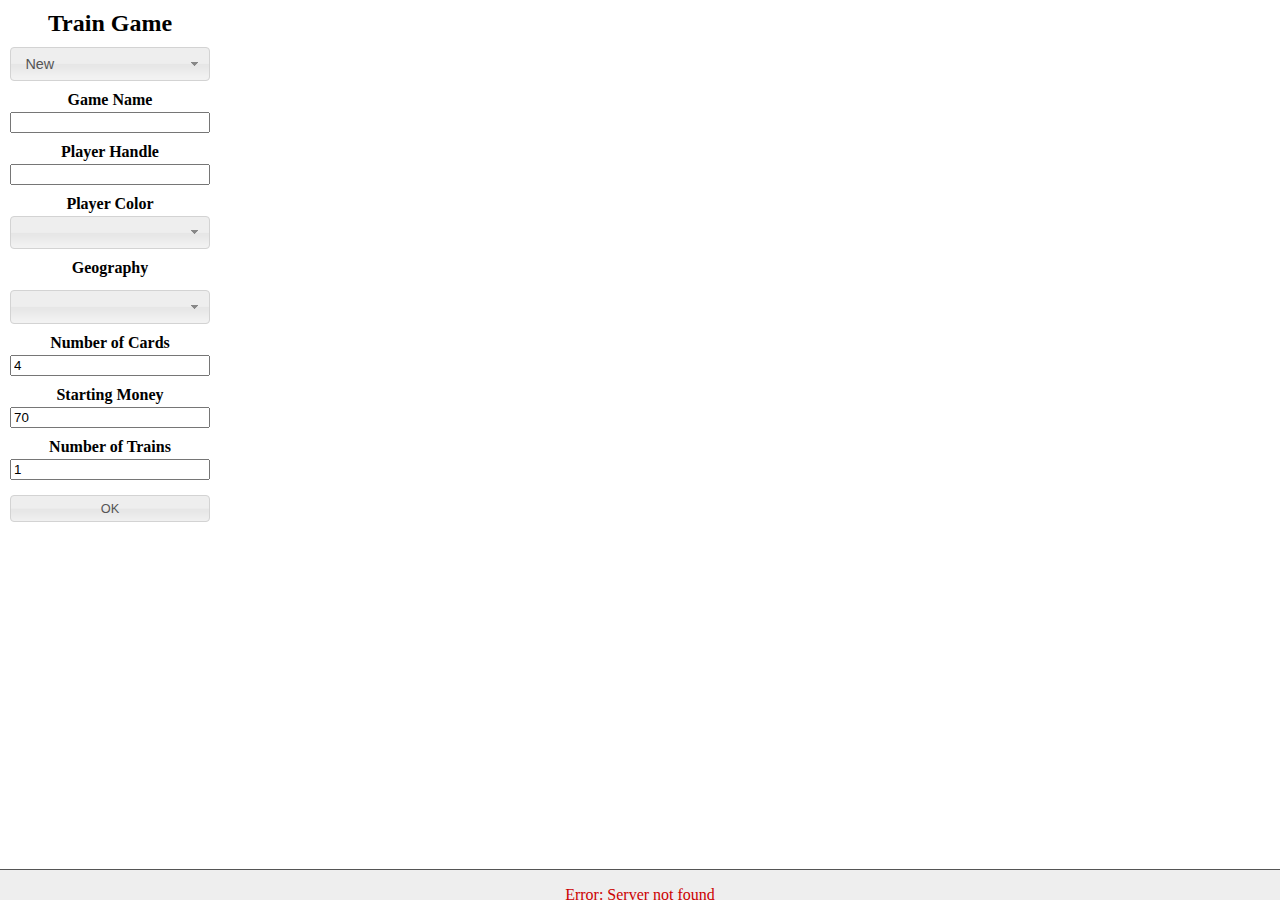
<file: client/index.html>
<html>

<head>
    <title>Train Game</title>
    <link rel="stylesheet" type="text/css" href="libraries/jquery-ui.css" />
    <script src="libraries/jquery.js" type="text/javascript"></script>
    <script src="libraries/jquery-ui.js" type="text/javascript"></script>
    <script src="libraries/jquery.svg.js" type="text/javascript"></script>
    <script src="libraries/jquery.svganim.js" type="text/javascript"></script>
    <script src="libraries/d3.js" type="text/javascript"></script>
    <script src="libraries/raphael.js" type="text/javascript"></script>
    <script src="libraries/raphael-groups.js" type="text/javascript"></script>
    <script src="libraries/raphael.pan-zoom.js" type="text/javascript"></script>
    <script src="libraries/underscore.js" type="text/javascript"></script>
    <link rel="stylesheet" type="text/css" href="Styles/Styles.css" />
    <link rel="stylesheet" type="text/css" href="Styles/DialogStyles.css" />
    <link rel="stylesheet" type="text/css" href="Styles/MainMenuStyles.css" />
    <link rel="stylesheet" type="text/css" href="Styles/MapStyles.css" />
    <link rel="stylesheet" type="text/css" href="Styles/PlayerStateStyles.css" />
    <link rel="stylesheet" type="text/css" href="Styles/TopBarStyles.css" />
    <link rel="stylesheet" type="text/css" href="Styles/LoadingStyles.css" />
    <link rel="stylesheet" type="text/css" href="Styles/InfoStyles.css" />
    <link rel="stylesheet" type="text/css" href="Styles/EndGameStyles.css"/>
    <script src="Globals.js" type="text/javascript"></script>
    <script src="Utility Scripts/Utilities.js" type="text/javascript"></script>
    <script src="Utility Scripts/DOMChecker.js" type="text/javascript"></script>
    <script src="Utility Scripts/DOMRefresh.js" type="text/javascript"></script>
    <script src="Utility Scripts/ServerInterface.js" type="text/javascript"></script>
    <script src="Initialization Scripts/Initialization.js" type="text/javascript"></script>
    <script src="Initialization Scripts/GameInit.js" type="text/javascript"></script>
    <script src="Controls Processing Scripts/DialogStages.js" type="text/javascript"></script>
    <script src="Controls Processing Scripts/BuildControlsProcessing.js" type="text/javascript"></script>
    <script src="Controls Processing Scripts/LoadControlsProcessing.js" type="text/javascript"></script>
    <script src="Controls Processing Scripts/OtherControlsProcessing.js" type="text/javascript"></script>
    <script src="Controls Processing Scripts/TrainControlsProcessing.js" type="text/javascript"></script>
    <script src="Controls Processing Scripts/EndGame.js" type="text/javascript"></script>
    <script src="ProcessStatus.js" type="text/javascript"></script>
</head>

<body>
    <div id="mainMenu" class="phaseDiv"></div>
    <div id="loading" class="phaseDiv">
        <p>Loading...</p>
    </div>
    <div id="gameDisplay" class="phaseDiv"></div>
    <div id="endGameDisplay" class="phaseDiv"></div>
    <div id="info">
    </div>
</body>

</html>
</file>
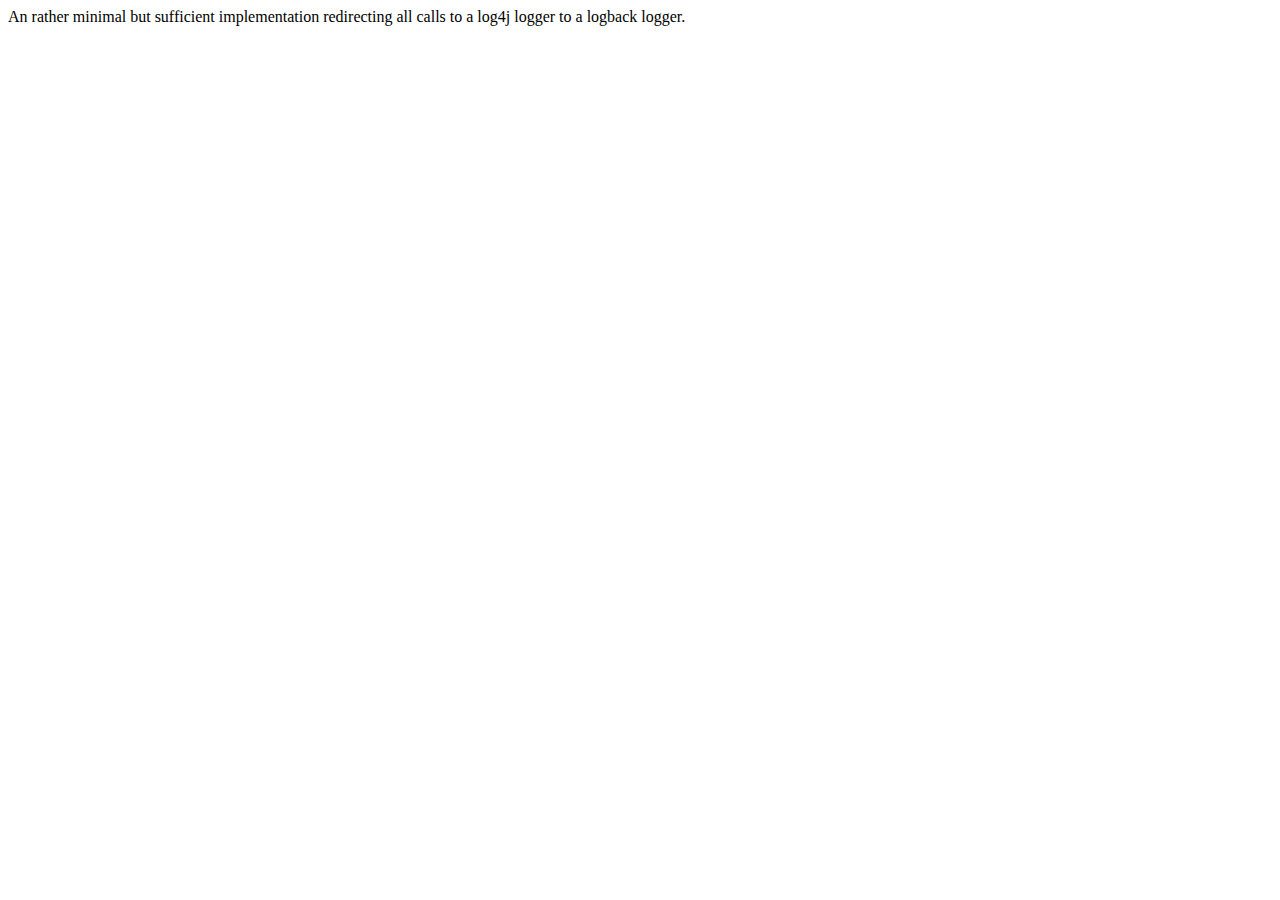
<file: external/slf4j-1.7.7/log4j-over-slf4j/src/main/java/org/apache/log4j/package.html>
<!DOCTYPE HTML PUBLIC "-//IETF//DTD HTML//EN">


<html> 
  <head>
      <title></title>
  </head>
  

  <body>
  
 <p>An rather minimal but sufficient implementation redirecting all
 calls to a log4j logger to a logback logger.</p>

  </body> 
</html>
</file>
<file: client/Styles/Styles.css>
body {
    overflow: hidden;
    margin: 0;
}
</file>
<file: client/Styles/DialogStyles.css>
﻿.no-close .ui-dialog-titlebar-close {
    display: none;
}

#upgradeDialog > ul {
    list-style-type: none;
    padding: 0;
}

    #upgradeDialog > ul > li:hover {
        background-color: #fff;
        border: 1px dashed #aaa;
        border-radius: 1px;
    }

    #upgradeDialog > ul > li.clicked {
        background-color: #fff;
        border: 1px solid #888 !important;
        border-radius: 1px;
    }

#pickupDialog > ul {
    list-style-type: none;
    padding: 0;
}

    #pickupDialog > ul > li:hover {
        background-color: #fff;
        border: 1px dashed #aaa;
        border-radius: 1px;
    }

    #pickupDialog > ul > li.clicked {
        background-color: #fff;
        border: 1px solid #888 !important;
        border-radius: 1px;
    }

#dumpDialog > ul {
    list-style-type: none;
    padding: 0;
}

    #dumpDialog > ul > li:hover {
        background-color: #fff;
        border: 1px dashed #aaa;
        border-radius: 1px;
    }

    #dumpDialog > ul > li.clicked {
        background-color: #fff;
        border: 1px solid #888 !important;
        border-radius: 1px;
    }

#loadsDialog { /*JQuery UI dialog for displaying loads*/
    width: auto;
    height: auto;
}

#loadsDialog table {/*Table that contains the Loads to City key */
	border: 1px solid #DFDFDF;
	background-color: #F9F9F9;
	width: 100%;
	-moz-border-radius: 3px;
	-webkit-border-radius: 3px;
	border-radius: 3px;
	font-family: Arial,"Bitstream Vera Sans",Helvetica,Verdana,sans-serif;
	color: #333;
    margin-bottom:30px;
}

#loadsDialog table td, #helpDialog table th {/*Each cell in loadsDialogs table*/
	border-top-color: white;
    
    border: 1px solid rgba(223,223,223,0.75);
	border-bottom: 1px solid #DFDFDF;
	color: #555;
}

#loadsDialog table td {/*Each normal cell in loadsDialogs table*/
	font-size: 12px;
	padding: 4px 7px 2px;
	vertical-align: top;
    border: 1px solid #DFDFDF;
}
</file>
<file: client/Styles/MainMenuStyles.css>
﻿#mainMenu > h4 {
    width: 200px;
    text-align: center;
    margin: 10px 0 3px 0;
}

#mainMenu > h2 {
    width:200px;
    text-align:center;
    margin:10px 0 10px 0;
}

.phaseDiv {
    display: none;
}

#actionPicker {
    width: 200px;
}

#actionPicker-button {
    font-size: 0.9em;
}

#gamePicker {
    width: 200px;
}

#gamePicker-button {
    font-size: 0.9em;
    margin-top: 10px;
    display: none;
}

#geographyPicker {
    width: 200px;
}

#geographyPicker-button {
    font-size: 0.9em;
    margin-top: 10px;
}

#colorPicker {
    width: 200px;
}

#colorPicker-button {
    font-size: 0.9em;
}

#newGameButton {
    margin-top: 15px;
    width: 200px;
    font-size: .8em;
}

#mainMenu {
    padding-left: 10px;
    overflow:hidden;
}

    #mainMenu select {
        display: block;
    }
</file>
<file: client/Styles/MapStyles.css>
﻿#up {
    background: url(../images/iconUp.png) no-repeat center top;
    display: block;
    height: 26px;
    width: 29px;
}

#down {
    background: url(../images/iconDown.png) no-repeat center top;
    display: block;
    height: 27px;
    width: 29px;
}

#mapControls {
    position: absolute;
    left: 15px;
    top: calc(10% + 15px);
    width: 29px;
}

#map {
    height: 90%;
    width: 70%;
    border-right: 1px solid #aaa;
}

    #map > svg {
        height: 100%;
        width: 100%;
    }
</file>
<file: client/Styles/PlayerStateStyles.css>
﻿#handAndTrains {
    position: absolute;
    bottom: 0;
    right: 0;
    height: calc(90% - 5px);
    width: 30%;
    overflow-y: scroll;
    overflow-x:hidden;
}

#hand {
    margin-left: 4px;
    margin-right: 4px;
    display: inline-block;
}

.card {
    display: inline-block;
    border: 2px solid black;
    border-radius: 3px;
    width: 275px;
    margin-right: 5px;
    margin-top: 2px;
}

.trip {
    margin: 2px;
}

div.trip.selected {
    background-color:black;
}

    div.trip.selected > table > tbody > tr {
        background-color:gold;
    }

    .trip > table > tbody > tr > td {
        margin: 0px;
	    font-size: 1.2em;
    }

div.trip > p:not(:last-child) {
    border-bottom: 1px solid black;
}

#trains {
    display: inline-block;
    vertical-align: top;
    margin-left: 4px;
}

.trainCard {
    display: inline-block;
    margin-right: 5px;
    margin-top: 2px;
}

.trainCard>img {
    width:80%;
}

div.trainCard > p:first-child {
    color: blue;
    font-size: 1.8em;
    text-align: center;
}

div.trainCard122 > p.compartment {
    width: 18.8%;
    height: 42%;
    top: 32%;
    position: absolute;
    /*border: 1px dashed grey;*/
    margin-top: 0;
    margin-bottom: 0;
}

div.trainCard122 > p#compartment1 {
    margin-left:35.1%;
}

div.trainCard122 > p#compartment2 {
    margin-left:58.2%;
}

div.trainCard123 > p.compartment {
    width: 14.5%;
    height: 40%;
    top:34%;
    position: absolute;
    /*border: 1px dashed grey;*/
    margin-top: 0;
    margin-bottom: 0;
}

div.trainCard123 > p#compartment1 {
    margin-left:27.1%;
}

div.trainCard123 > p#compartment2 {
    margin-left:45%;
}

div.trainCard123 > p#compartment3 {
    margin-left:62.9%;
}

div.trainCard162 > p.compartment {
    width: 18.8%;
    height: 66%;
    top: 10%;
    position: absolute;
    /*border: 1px dashed grey;*/
    margin-top: 0;
    margin-bottom: 0;
}

div.trainCard162 > p#compartment1 {
    margin-left:35.8%;
}

div.trainCard162 > p#compartment2 {
    margin-left:58.2%;
}

div.trainCard163 > p.compartment {
    width: 15.3%;
    height: 45%;
    top:8%;
    position: absolute;
    /*border: 1px dashed grey;*/
    margin-top: 0;
    margin-bottom: 0;
}

div.trainCard163 > p#compartment1 {
    margin-left:27.9%;
}

div.trainCard163 > p#compartment2 {
    margin-left:45.3%;
}

div.trainCard163 > p#compartment3 {
    margin-left:62.6%;
}

div.trainCard202 > p.compartment {
    width: 20.5%;
    height: 40%;
    top: 10%;
    position: absolute;
    /*border: 1px dashed grey;*/
    margin-top: 0;
    margin-bottom: 0;
}

div.trainCard202 > p#compartment1 {
    margin-left:36%;
}

div.trainCard202 > p#compartment2 {
    margin-left:57.7%;
}

div.trainCard203 > p.compartment {
    width: 16.1%;
    height: 74%;
    top:8%;
    position: absolute;
    /*border: 1px dashed grey;*/
    margin-top: 0;
    margin-bottom: 0;
}

div.trainCard203 > p#compartment1 {
    margin-left:28.2%;
}

div.trainCard203 > p#compartment2 {
    margin-left:45.1%;
}

div.trainCard203 > p#compartment3 {
    margin-left:62%;
}

	div.trainCard > p > span {
    	vertical-align: middle;
    	alignment-baseline: middle;
	}

    div.trainCard122 > p > span {
        font-size:0.9em;
	}

    div.trainCard123 > p > span {
	    font-size: 0.7em;
	}

    div.trainCard162 > p > span {
        font-size:0.85em;
	}

    div.trainCard163 > p > span {
        font-size:0.7em;
	}

    div.trainCard202 > p > span {
        font-size:0.9em;
	}
    
    div.trainCard203 > p > span {
        font-size:0.7em;
	}
	
	div.trainCard > p > img {
		float: right;
	}
	
    /*div.trainCard > p:not(:last-child) {
        border-bottom: 1px solid black;
    }*/

div.trainCard122 > .moveCounter {
    position:absolute;
    top:35%;
    left:80%;
}

div.trainCard123 > .moveCounter {
    position:absolute;
    top:35%;
    left:80%;
}

div.trainCard162 > .moveCounter {
    position:absolute;
    top:0;
    left:80%;
}

div.trainCard163 > .moveCounter {
    position:absolute;
    top:0;
    left:80%;
}

div.trainCard202 > .moveCounter {
    position:absolute;
    top:0;
    left:80%;
}

div.trainCard203 > .moveCounter {
    position:absolute;
    top:0;
    left:80%;
}

.moveCounter > p {
	text-align:center;
    font-size: 1.8em;
    line-height: 1em;
    margin-top:0;
}

#money {
    display: inline-block;
    vertical-align: top;
    width: 160px;
    height: 160px;
    font-size: 1.8em;
    margin-right: 5px;
    margin-top: 2px;
}

#moneyTotal {
    height: 50%;
    width: 100%;
}

#moneyTotalIcon {
    height: 100%;
    width: 100%;
}

#moneySpent {
    height: 50%;
    width: 100%;
}

#moneySpentIcon {
    height: 100%;
    width: 100%;
}

#moneyTotalNumber {
    position: relative;
    top: -70%;
    color: blue;
    text-align: center;
}

#moneySpentNumber {
    position: relative;
    top: -70%;
    color: blue;
    text-align: center;
}
</file>
<file: client/Styles/TopBarStyles.css>
﻿#players {
    height: 100%;
    width: 30%;
    padding-top: 2px;
}

    #players > .ui-button-disabled {
        opacity: 1 !important;
    }

#controls {
    height: 100%;
    width: 70%;
    position: relative;
    top: -100%;
    left: 30%;
}

#turnControls {
    height: 100%;
    width: 70%;
}

#pickup, #deliver {
    display: none;
}

#endControls {
    height: 100%;
    width: 30%;
    position: relative;
    top: -100%;
    left: 70%;
}

#okControls {
    height: 100%;
    width: 50%;
}

#placeControls {
    height: 100%;
    width: 50%;
    position: absolute;
    top: 0;
    right: 0;
}

#topBar {
    overflow: hidden;
    width: 100%;
    height: 10%;
    border-bottom: 1px solid #aaa;
}
</file>
<file: client/Styles/LoadingStyles.css>
﻿#loading {
    height:100%;
    width:100%;
    overflow:hidden;
}

    #loading > p {
        font-size:12em;
        text-align:center;
        margin:0;
    }

    #loading > div {
        margin-left:30%;
        margin-right:30%;
        margin-top:20px;
    }

        #loading > div > div {
            display:block !important;
        }
</file>
<file: client/Styles/InfoStyles.css>
﻿#info {
    position: absolute;
    bottom: -31px;
    left: 0;
    right: 0;
    height: 30px;
    background-color: #eee;
    border-top: 1px solid #555;
    text-align: center;
}

    #info > span {
        position: relative;
        top: 2.5px;
        font-size:20px;
    }
</file>
<file: client/Styles/EndGameStyles.css>
﻿#endGameDisplay {
    width: 100%;
    height: 100%;
}

    #endGameDisplay table {
        border: 1px solid #DFDFDF;
        background-color: #F9F9F9;
        width: 100%;
        border-radius: 3px;
        font-family: Arial,"Bitstream Vera Sans",Helvetica,Verdana,sans-serif;
        color: #333;
        margin-bottom: 30px;
    }

        #endGameDisplay table td, #helpDialog table th {
            border-top-color: white;
            border: 1px solid rgba(223,223,223,0.75);
            border-bottom: 1px solid #DFDFDF;
            color: #555;
        }

        #endGameDisplay table th {
            text-shadow: rgba(255, 255, 255, 0.796875) 0 1px 0;
            font-family: Georgia,"Times New Roman","Bitstream Charter",Times,serif;
            font-weight: normal;
            padding: 7px 7px 8px;
            text-align: left;
            line-height: 1.3em;
            font-size: 20px;
        }

        #endGameDisplay table td {
            font-size: 16px;
            padding: 4px 7px 2px;
            vertical-align: top;
            border: 1px solid #DFDFDF;
        }

    #endGameDisplay p {
        font-size:7em;
        text-align:center;
        margin:0;
    }
</file>
